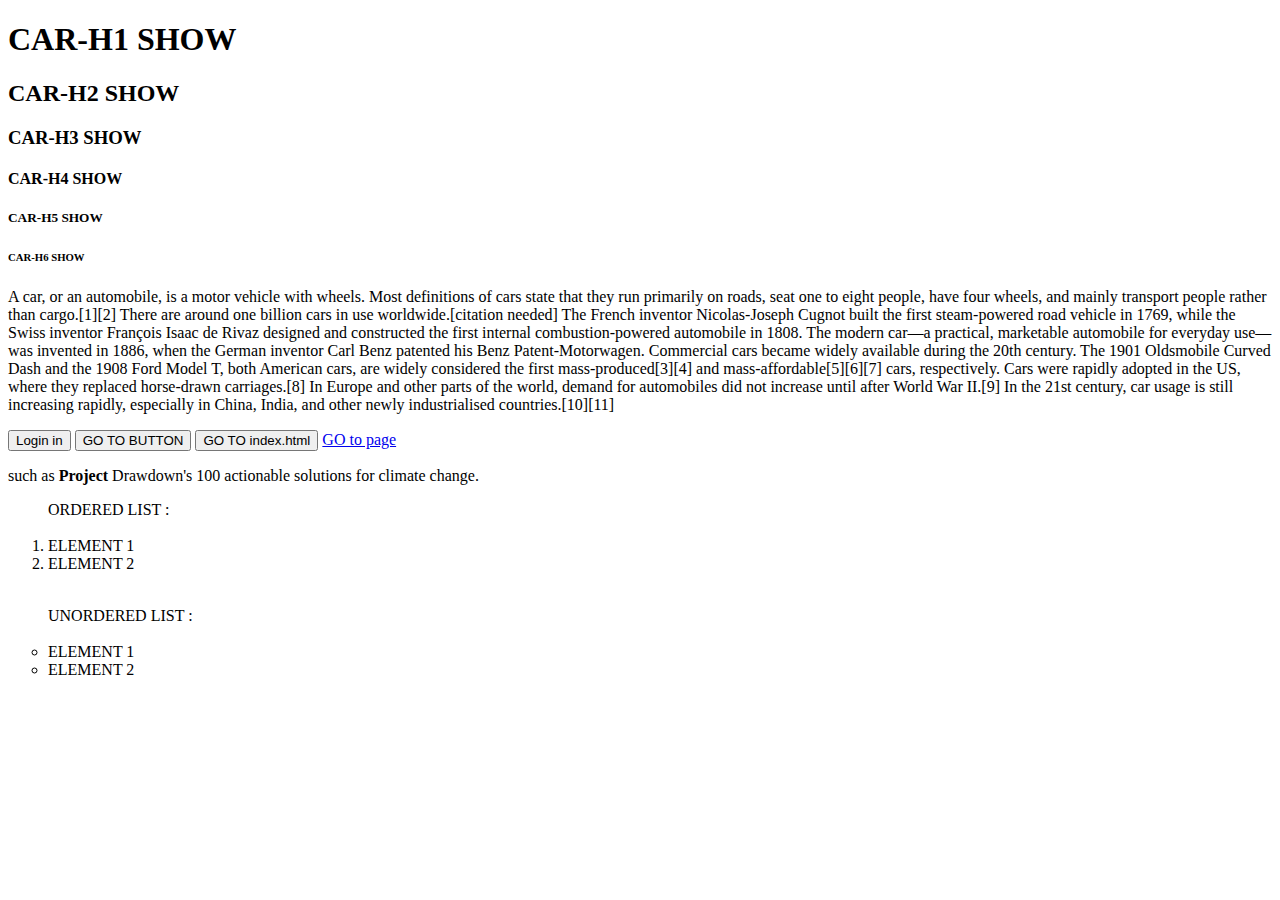
<file: index.html>
<!DOCTYPE html>
<html lang="en">
<head>
    <meta charset="UTF-8">
    <meta name="viewport" content="width=device-width, initial-scale=1.0">
    <title>Assignment 2</title>
</head>
<body>
    <h1>CAR-H1 SHOW</h1>
    <h2>CAR-H2 SHOW</h2>
    <h3>CAR-H3 SHOW </h3>
    <h4>CAR-H4 SHOW </h4>
    <h5>CAR-H5 SHOW</h5>
    <h6>CAR-H6 SHOW</h6>

    <p>A car, or an automobile, is a motor vehicle with wheels. Most definitions of cars state that they run primarily on roads, seat one to eight people, have four wheels, and mainly transport people rather than cargo.[1][2] There are around one billion cars in use worldwide.[citation needed]

The French inventor Nicolas-Joseph Cugnot built the first steam-powered road vehicle in 1769, while the Swiss inventor François Isaac de Rivaz designed and constructed the first internal combustion-powered automobile in 1808. The modern car—a practical, marketable automobile for everyday use—was invented in 1886, when the German inventor Carl Benz patented his Benz Patent-Motorwagen. Commercial cars became widely available during the 20th century. The 1901 Oldsmobile Curved Dash and the 1908 Ford Model T, both American cars, are widely considered the first mass-produced[3][4] and mass-affordable[5][6][7] cars, respectively. Cars were rapidly adopted in the US, where they replaced horse-drawn carriages.[8] In Europe and other parts of the world, demand for automobiles did not increase until after World War II.[9] In the 21st century, car usage is still increasing rapidly, especially in China, India, and other newly industrialised countries.[10][11]</p>
<button>Login in</button>
<button>GO TO BUTTON</button>
<button>GO TO index.html</button>
<a href="./page.html" target="_self">GO to page</a>
<p>such as <strong>Project</strong> Drawdown's 100 actionable solutions for climate change.</p>
<ol>
 ORDERED LIST :
    <br>
    <br>
    <li>ELEMENT 1</li>
    <li>ELEMENT 2</li>
    <br>
</ol>
<ul>
UNORDERED LIST :
    <br>
    <br>
    <li type="circle">ELEMENT 1</li>
    <li type="circle">ELEMENT 2</li>
</ul>
</body>
</html>
</file>
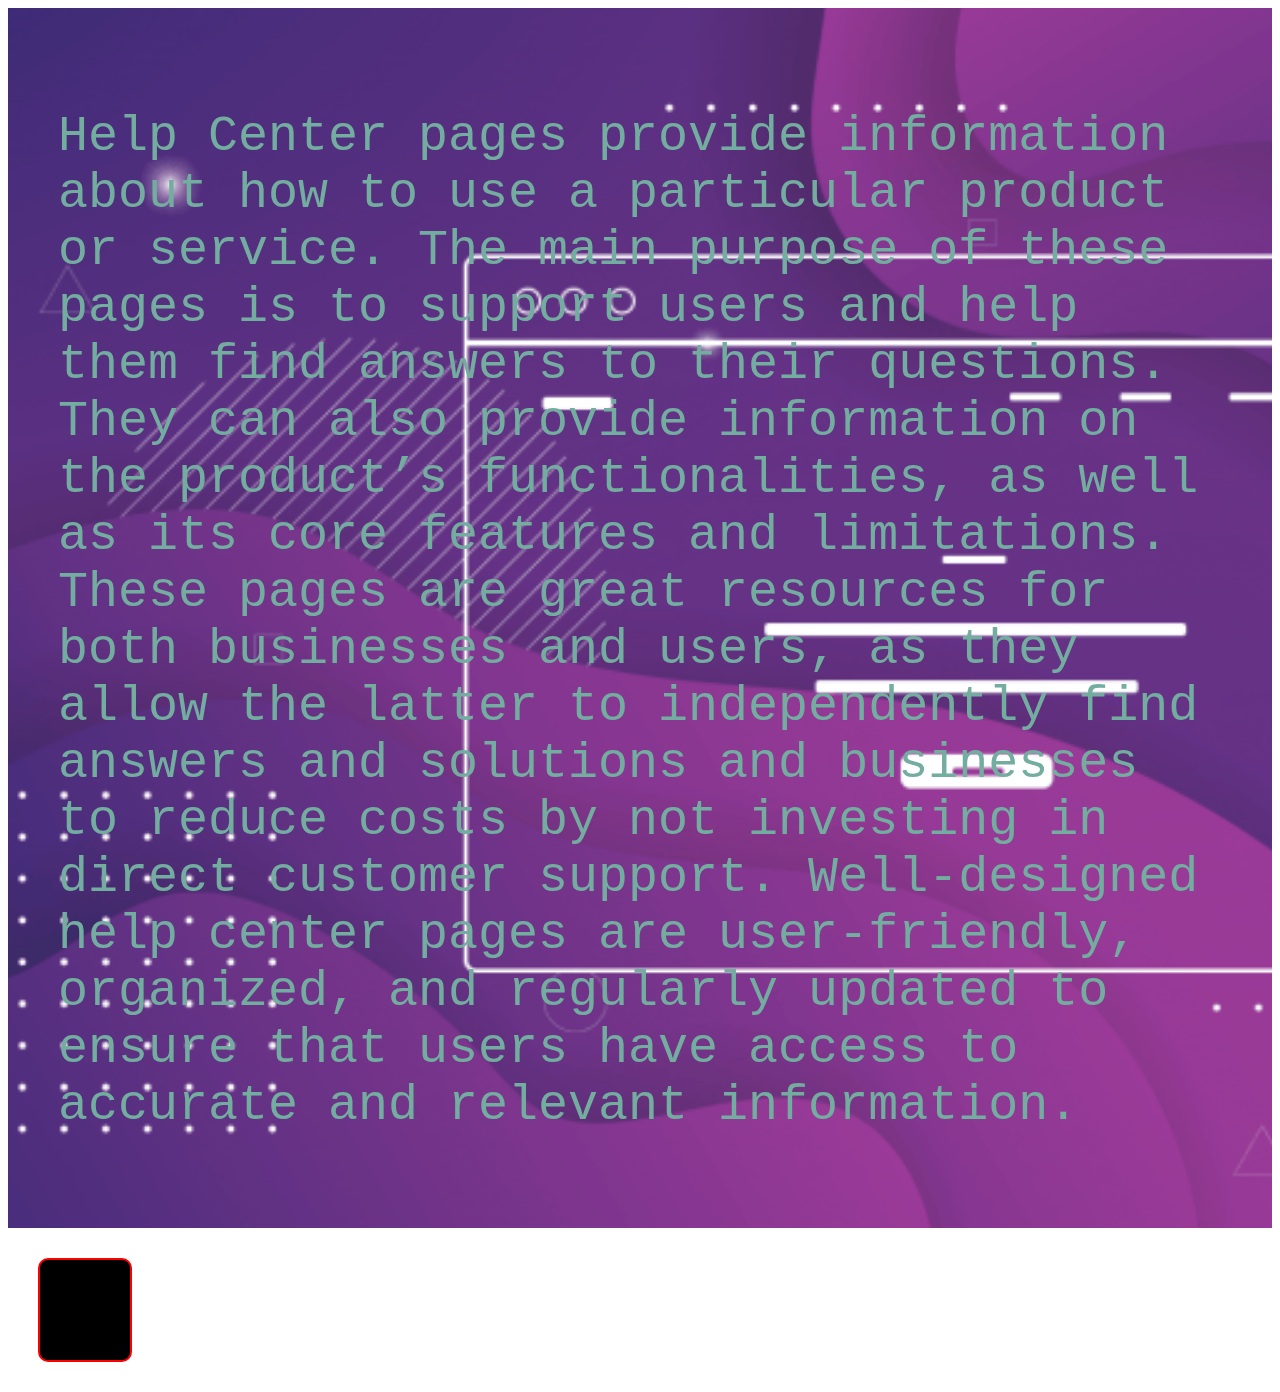
<file: day6.html>
<!DOCTYPE html>
<html lang="en">
<head>
    <meta charset="UTF-8">
    <meta name="viewport" content="width=device-width, initial-scale=1.0">
    <title>Task 3</title>
    <link rel="stylesheet" href="./style1.css">

</head>
<body>
  <div class="container" style="position: relative;">
    <p style="position: absolute; top : 50px; Left: 50px; right: 50px;">Help Center pages provide information about how to use a particular product or service. The main purpose of these pages is to support users and help them find answers to their questions. They can also provide information on the product’s functionalities, as well as its core features and limitations.

These pages are great resources for both businesses and users, as they allow the latter to independently find answers and solutions and businesses to reduce costs by not investing in direct customer support.

Well-designed help center pages are user-friendly, organized, and regularly updated to ensure that users have access to accurate and relevant information.</p>
  </div>  

  <div class="container2">
  </div>
</body>
</html>
</file>
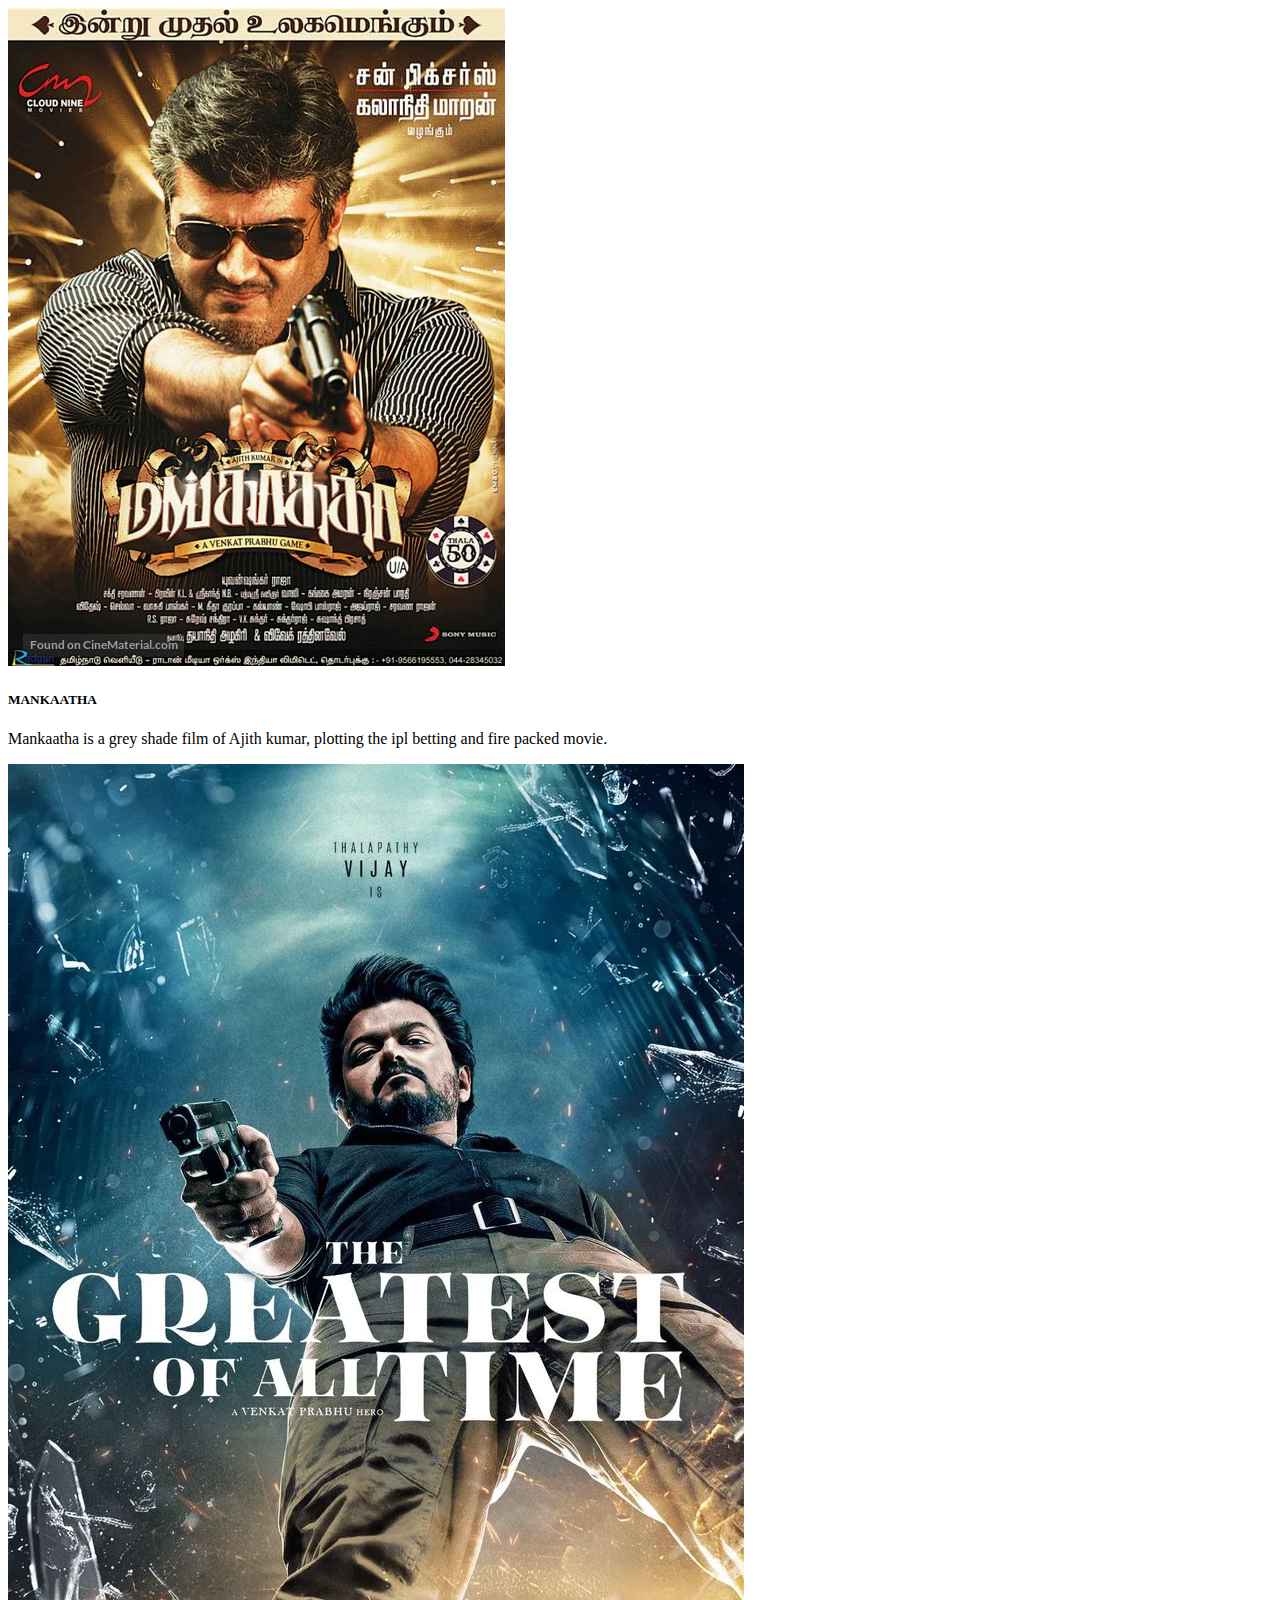
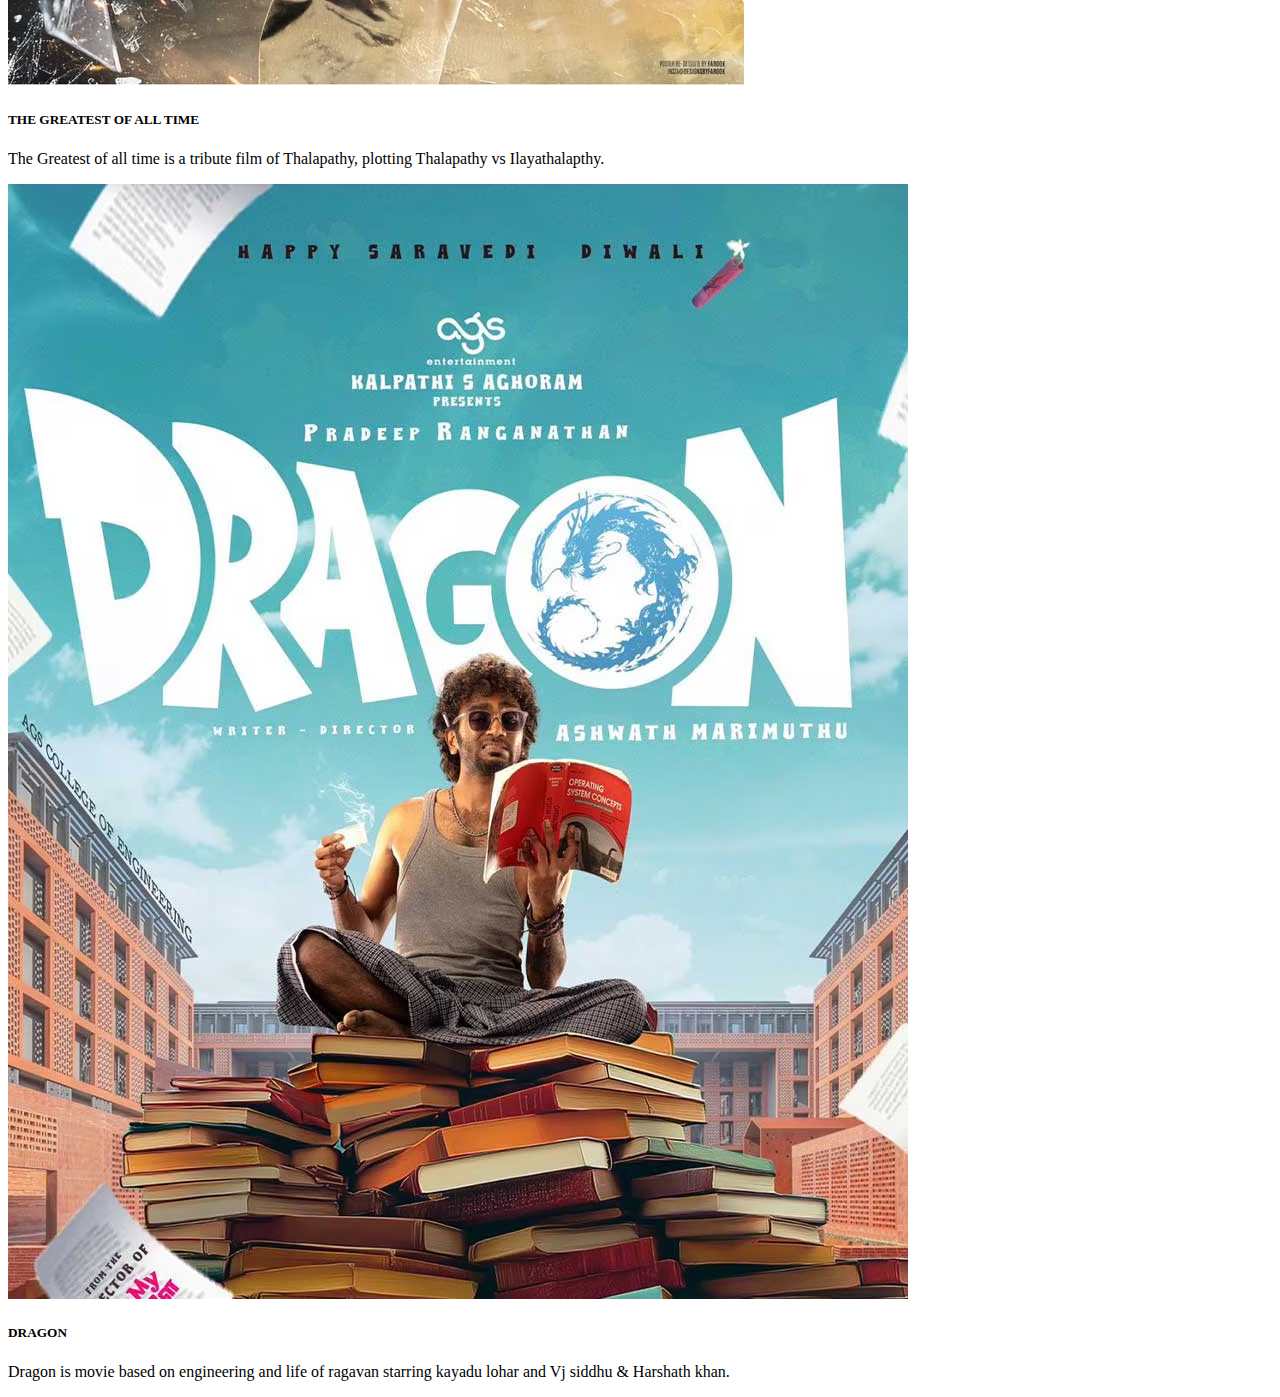
<file: day7.html>
<!DOCTYPE html>
<html lang="en">
<head>
    <meta charset="UTF-8">
    <meta name="viewport" content="width=device-width, initial-scale=1.0">
    <title>Day 7</title>
    <link href="https://cdn.jsdelivr.net/npm/bootstrap@5.3.7/dist/css/bootstrap.min.css" rel="stylesheet" integrity="sha384-LN+7fdVzj6u52u30Kp6M/trliBMCMKTyK833zpbD+pXdCLuTusPj697FH4R/5mcr" crossorigin="anonymous">
    <script src="https://cdn.jsdelivr.net/npm/bootstrap@5.3.7/dist/js/bootstrap.bundle.min.js" integrity="sha384-ndDqU0Gzau9qJ1lfW4pNLlhNTkCfHzAVBReH9diLvGRem5+R9g2FzA8ZGN954O5Q" crossorigin="anonymous"></script>
</head>
<body>
  <div class="row row-cols-1 row-cols-md-3 g-4">
  <div class="col">
    <div class="card">
      <img src="./assetss/MV5BMzZmZTIxZmMtODJjNC00ZTQ5LWE0N2MtZGZlNWQ3MjYzNzIxXkEyXkFqcGc@._V1_.jpg" class="card-img-top" alt="...">
      <div class="card-body">
        <h5 class="card-title">MANKAATHA</h5>
        <p class="card-text"> Mankaatha is a grey shade film of Ajith kumar, plotting the ipl betting and fire packed movie.</p>
      </div>
    </div>
  </div>
  <div class="col">
    <div class="card">
      <img src="./assetss/07750c803d11fc11e2237a1639702394.jpg" class="card-img-top" alt="...">
      <div class="card-body">
        <h5 class="card-title">THE GREATEST OF ALL TIME</h5>
        <p class="card-text">The Greatest of all time is a tribute film of Thalapathy, plotting Thalapathy vs Ilayathalapthy.</p>
      </div>
    </div>
  </div>
  <div class="col">
    <div class="card">
      <img src="./assetss/Dragon-galery-08d794a0-cc0a-11ef-912e-2154ccd78c0a.avif" class="card-img-top" alt="...">
      <div class="card-body">
        <h5 class="card-title">DRAGON</h5>
        <p class="card-text">Dragon is movie based on engineering and life of ragavan starring kayadu lohar and Vj siddhu & Harshath khan.</p>
      </div>
    </div>
  </div>
 
    
</body>
</html>
</file>
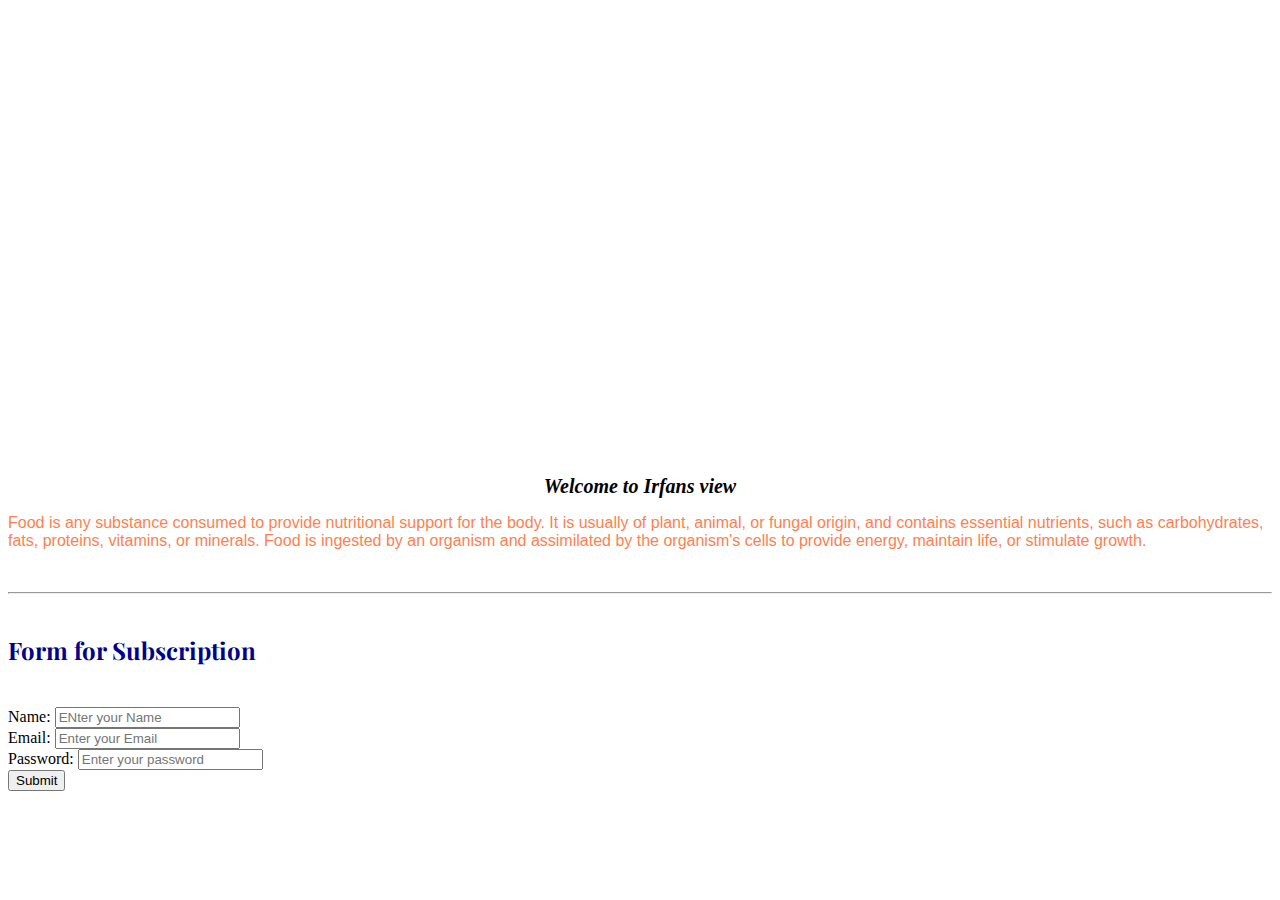
<file: index1.html>
<!DOCTYPE html>
<html lang="en">
<head>
    <meta charset="UTF-8">
    <meta name="viewport" content="width=device-width, initial-scale=1.0">
    <title>Food blog</title>
    <iframe src="https://www.google.com/maps/embed?pb=!1m18!1m12!1m3!1d248849.90089930093!2d77.46612614452616!3d12.953945614144489!2m3!1f0!2f0!3f0!3m2!1i1024!2i768!4f13.1!3m3!1m2!1s0x3bae1670c9b44e6d%3A0xf8dfc3e8517e4fe0!2sBengaluru%2C%20Karnataka!5e0!3m2!1sen!2sin!4v1750180874195!5m2!1sen!2sin" width="600" height="450" style="border:0;" allowfullscreen="" loading="lazy" referrerpolicy="no-referrer-when-downgrade"></iframe>
    <link rel="stylesheet" href="./style.css">
    <link rel="icon" href="./favicon.ico" type="image/x-icon">
    <iframe width="560" height="315" src="https://www.youtube.com/embed/iaQclpxZWck?si=qyXJFEMuwB1wWWGY" title="YouTube video player" frameborder="0" allow="accelerometer; autoplay; clipboard-write; encrypted-media; gyroscope; picture-in-picture; web-share" referrerpolicy="strict-origin-when-cross-origin" allowfullscreen></iframe>



</head>
<body>
    <h1>Welcome to Irfans view</h1>
    <p class="para">Food is any substance consumed to provide nutritional support for the body. It is usually of plant, animal, or fungal origin, and contains essential nutrients, such as carbohydrates, fats, proteins, vitamins, or minerals. Food is ingested by an organism and assimilated by the organism's cells to provide energy, maintain life, or stimulate growth.</p>
   <br> 
   <hr>
   <h5 id="head">Form for Subscription</h5>
   <form>
    <label for ="name">Name:</label>
    <input type="text" placeholder="ENter your Name" /><br>
    <label for ="email">Email:</label>
    <input type="text" placeholder="Enter your Email" />
    <br>
    <label for="password">Password:</label>
    <input type="password" placeholder="Enter your password" /><br>
    <button type="submit">Submit</button>
   </form>
</body>
</html>
</file>
<file: style1.css>
.container{
    color:rgb(100, 165, 150);
    background-color: burlywood;
    background-image: url(./assetss/website-background-design-guide-768x492.png);
    height: 1200px;
    background-repeat: no repeat;
    background-size: cover;
    opacity: 0.9;
    padding-top: 20px;
    font-family: 'Courier New', Courier, monospace;
    font-size: 50px;

}

.container2{
    width: 50px;
    height: 50px;
    background-color: black;
    border-radius: 10px;
    padding-top: 20px;
    padding-bottom: 30px;
    padding-left: 20px;
    padding-right: 20px;
    border: 2px solid red;
    margin: 30px;
}
</file>
<file: style.css>
@import url('https://fonts.googleapis.com/css2?family=Playfair+Display:ital,wght@0,400..900;1,400..900&display=swap');
h1{
    font-size: 20px;
    font-family: Georgia, 'Times New Roman', Times, serif;
    font-style: italic;
    font-weight: bold;
    text-align: center;
}

.para{
    font-size: 16px;
    font-family: Arial, Helvetica, sans-serif;
    font-style: normal;
    font-weight: normal;
    color: coral;
}

#head{
    font-size: 24px;
    font-family: "Playfair Display", serif;;
    font-style: normal;
    font-weight: bold;
    color: darkblue;
}
</file>
